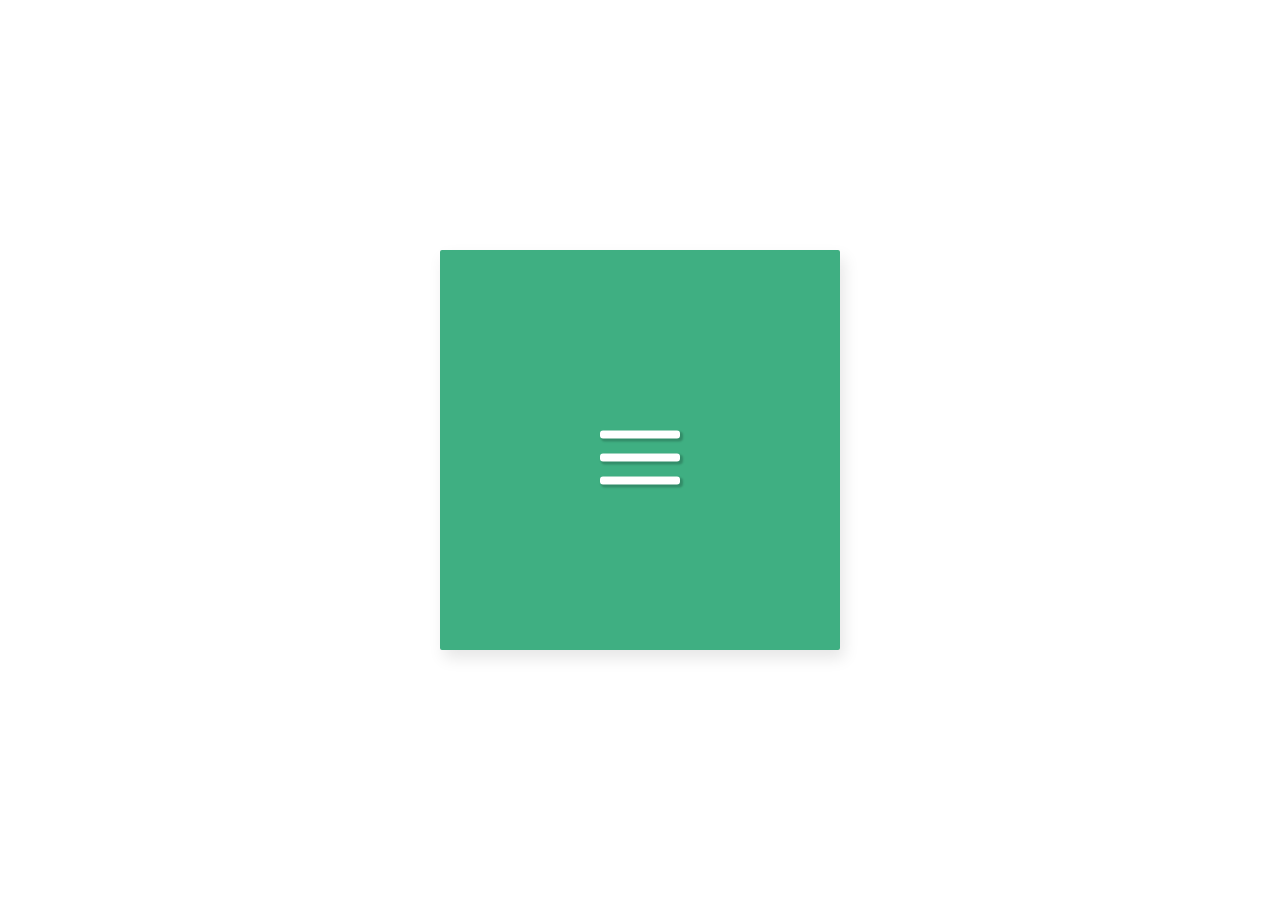
<file: N002/index.html>
<!DOCTYPE html>
<html lang="pt-BR">
    <head>
        <title>
            rsrsrs
        </title>
        <link rel="stylesheet" href="styles.css"> 
    </head>
    <body>
        <div class="frame">
            <div class="center">
                <div class="linhas">
                    <div class="line cima"></div>
                    <div class="line meio"></div>
                    <div class="line baixo"></div>
                </div>
            </div>
        </div>
        <script src="main.js"></script>
    </body>
</html>
</file>
<file: N002/styles.css>
/* delete the following line if no text is used
edit the line if you wanna use other fonts */
@import url(https://fonts.googleapis.com/css?family=Open+Sans:700,300);

/* use only the available space inside the 400x400 frame */
.frame {
  position: absolute;
  top: 50%;
  left: 50%;
  width: 400px;
  height: 400px;
  margin-top: -200px;
  margin-left: -200px;
  border-radius: 2px;
	box-shadow: 4px 8px 16px 0 rgba(0,0,0,0.1);
	overflow: hidden;
  background: #3FAF82;
  color: #333;
	font-family: 'Open Sans', Helvetica, sans-serif;
	-webkit-font-smoothing: antialiased;
	-moz-osx-font-smoothing: grayscale;
}

.center {
  position: absolute;
  top: 50%;
  left: 50%;
  transform: translate(-50%,-50%);
}

.line {
    height: 8px;
    width: 80px;
    background: #fff;
    border-radius: 3px;
    cursor: pointer;
    margin-top: 15px;
    transition: transform 0.3s;
    box-shadow: 2px 2px 2px 1px rgba(0, 0, 0, 0.2);
}

.first .cima {
  transform: translate(0px,23px);
}

.first .meio {
  transform: scale(0.5, .01);
}

.first .baixo {
  transform: translate(0px,-23px);
}

.is-turned .cima {
    transform: rotate(45deg);
}

.is-turned .baixo {
  margin-top: -30px;
  transform: rotate(135deg);
}
</file>
